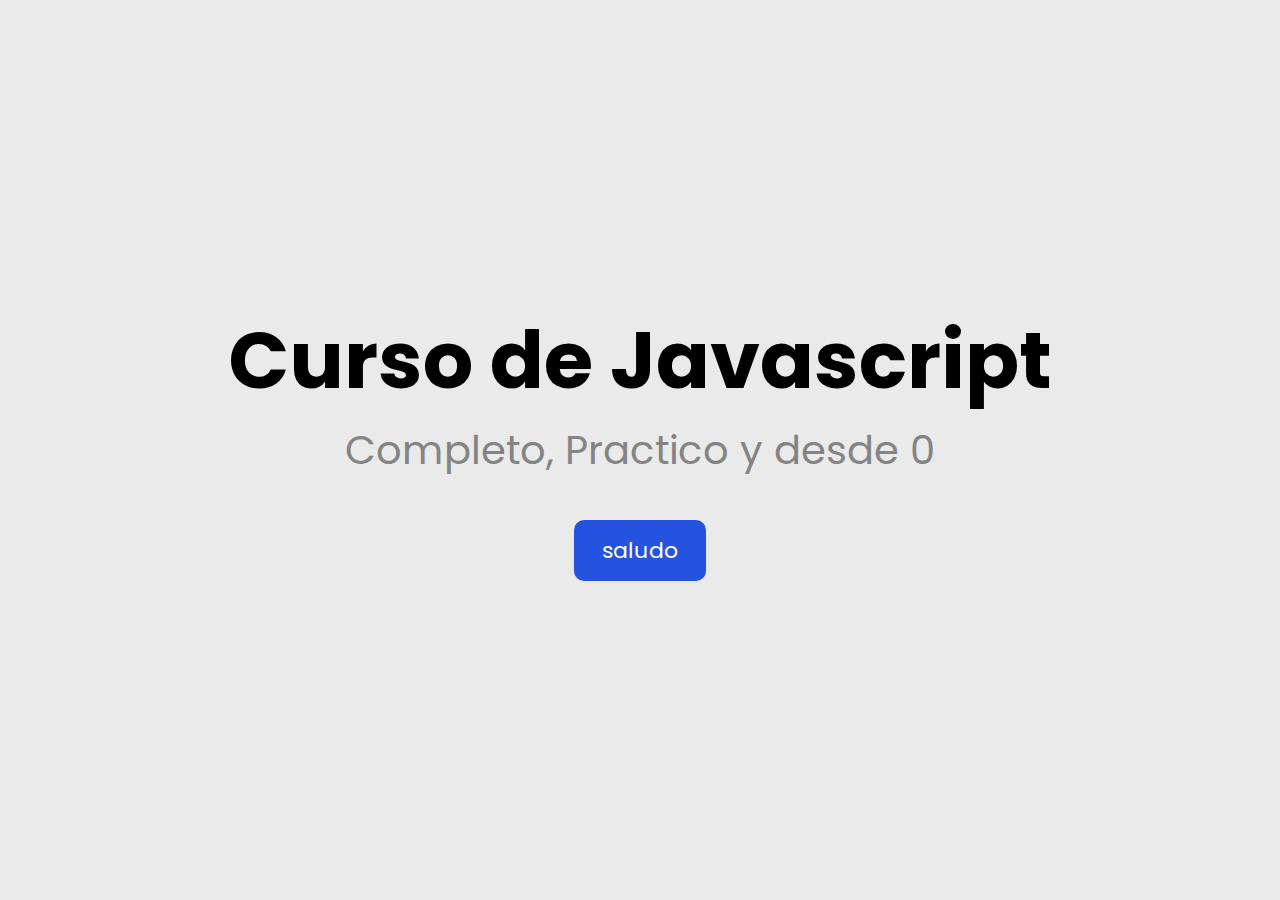
<file: index.html>
<!DOCTYPE html>
<html lang="en">
  <head>
    <meta charset="UTF-8" />
    <meta http-equiv="X-UA-Compatible" content="IE=edge" />
    <meta name="viewport" content="width=device-width, initial-scale=1.0" />
    <link rel="stylesheet" href="./style.css" />
    <script defer src="./asyncAwait.js"></script>
    <title>Curso de JavaScript</title>
  </head>
  <body>
    <h1>Curso de Javascript</h1>
    <h2>Completo, Practico y desde 0</h2>
    <button onClick="saludo()">saludo</button>
  </body>
</html>
</file>
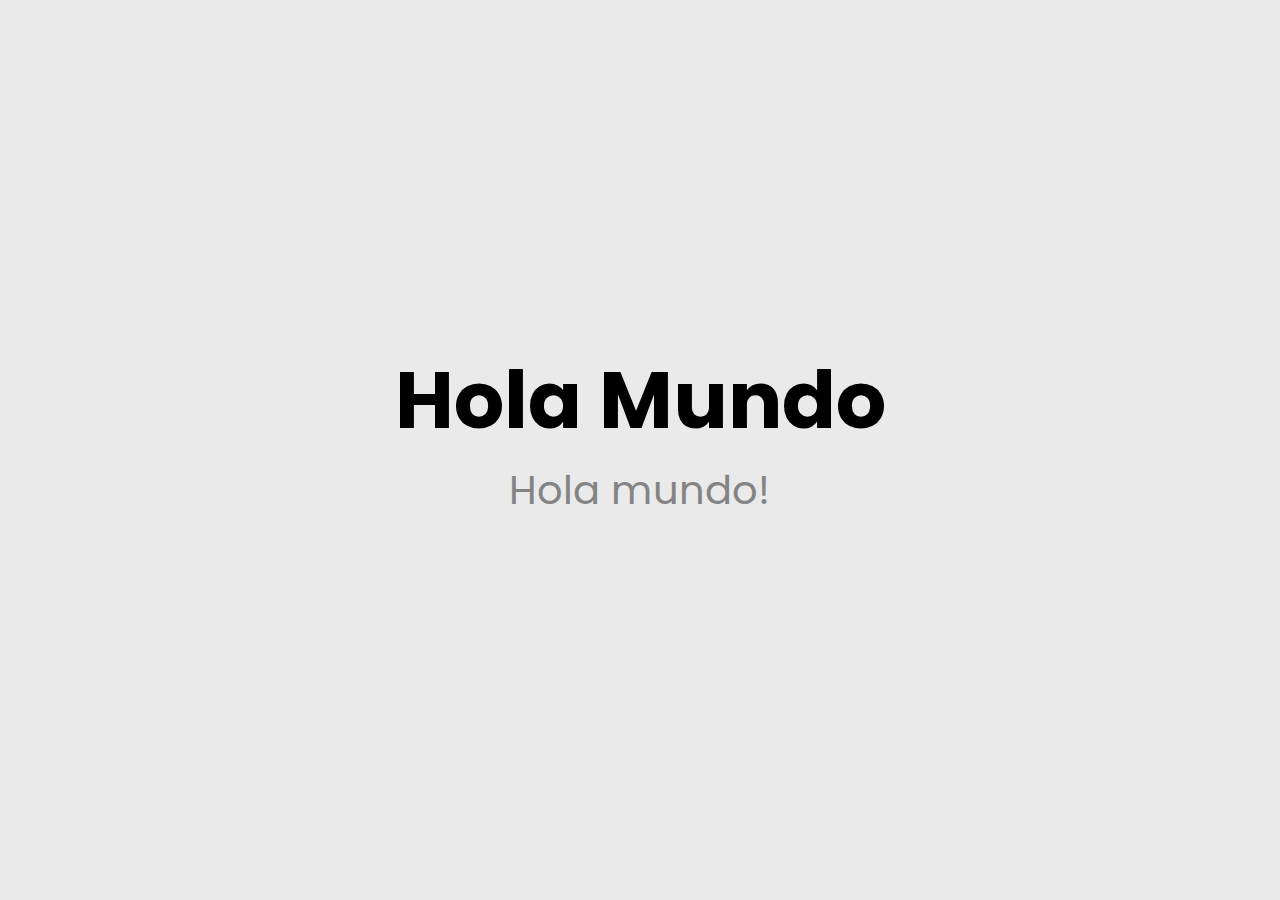
<file: holaMundo.html>
<!DOCTYPE html>
<html lang="en">
  <head>
    <meta charset="UTF-8" />
    <meta http-equiv="X-UA-Compatible" content="IE=edge" />
    <meta name="viewport" content="width=device-width, initial-scale=1.0" />
    <title>Curso de JS</title>
    <link rel="stylesheet" href="./style.css" />
    <!-- Forma #2 - Etiqueta Script en Head -->
    <script defer>
      alert("Se ejecuta desde el head");
    </script>

    <!-- Forma #3 - Archivo Externo -->
    <script defer src="./holaMundo.js"></script>
  </head>
  <body>
    <h1>Hola Mundo</h1>
    <!-- Forma #1 - Etiqueta Script-->
    <script>
      // Notas importantes
      // - JavScript es sensible a mayusculas y minusculas.
      // - Respetar la sintaxis de tipo camel case. getElementById
      // - Punto y coma al final de cada sentencia. Extension Prettier ( Ctrl+S )

      // Comentarios de tipo linea

      /*
	 	* Comentarios de tipo bloque
		(Varias lineas)
	 */

      document.write("<h2>Hola mundo!</h2>");
      alert("Alerta!");
      console.log("Hola, desde la consola");
    </script>
  </body>
</html>
</file>
<file: style.css>
@import url('https://fonts.googleapis.com/css2?family=Poppins:wght@400;600&display=swap');

* {
	box-sizing: border-box;
	margin: 0;
	padding: 0;
}

body {
	font-family: 'Poppins', sans-serif;
	min-height: 100vh;
	width: 100%;
	background: #eaeaea;
	color: #000;
	display: flex;
	flex-direction: column;
	align-items: center;
	justify-content: center;
}

h1 {
	font-size: 80px;
}

h2 {
	font-size: 40px;
	font-weight: normal;
	margin-bottom: 40px;
	color: #848484;
}

button {
	border: none;
	background: #2553df;
	font-family: 'Poppins', sans-serif;
	font-size: 22px;
	cursor: pointer;
	border-radius: 10px;
	color: #fff;
	padding: 14px 28px;
	margin-bottom: 20px;
}

button:hover {
	background: #1942be;
}
</file>
